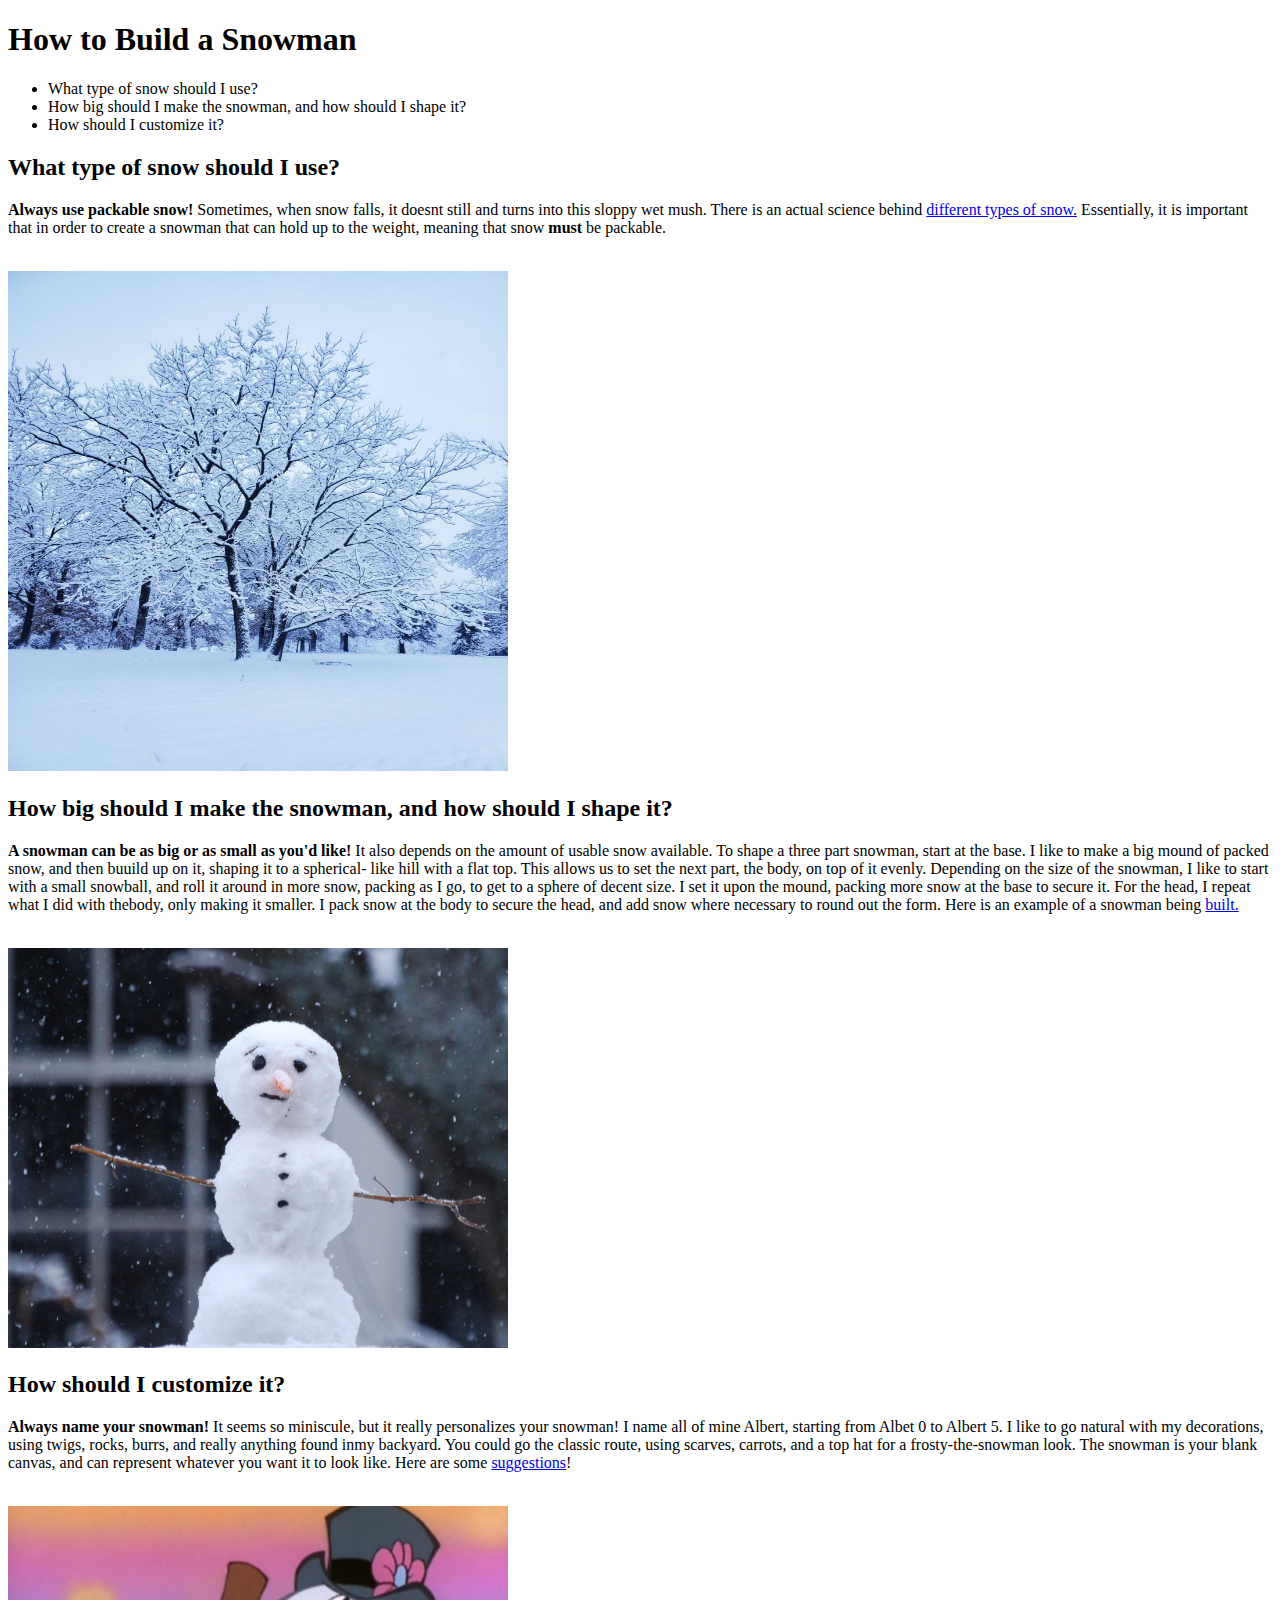
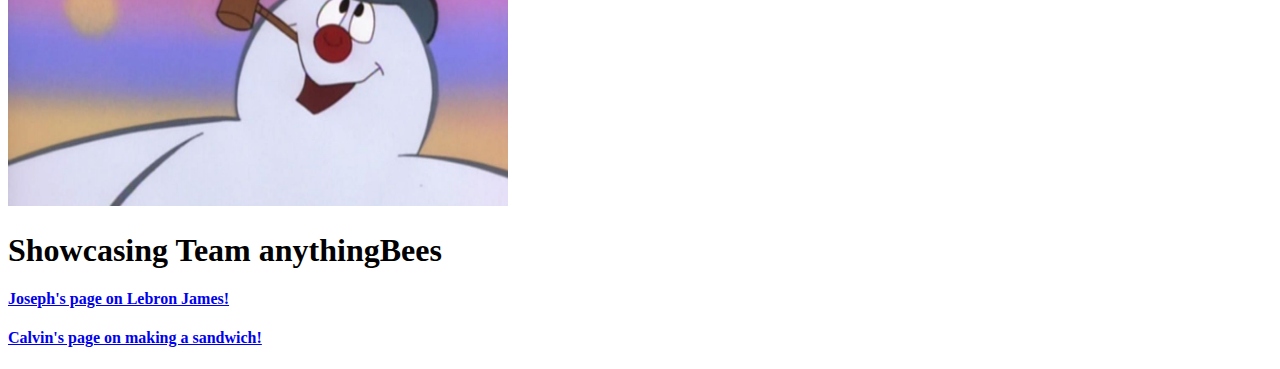
<file: index.html>
<!-- Katherine Zhao -->
<!-- IntroCS pd05 sec08 -->
<!-- HW03 -- Thank you for coming to my TED Talk/HTML/Basics- Heading tags, title tags... Snowmen!-->
<!-- 2021-02-08-->
<!DOCTYPE html>
<html>
  <head>
    <title>How to Build a Snowman</title>
    <!-- Changes the title of the site seen on the tab -->
  </head>
  <body>
    <h1>How to Build a Snowman</h1>
    <!-- Table of Contents through an unordered list, meaning bullet points instead of numbers-->
    <ul>
      <li>What type of snow should I use?</li>
      <li>How big should I make the snowman, and how should I shape it?</li>
      <li>How should I customize it?</li>
    </ul>
          <!-- First section, image tag doesnt need alt(aka caption in case it doesnt load)-->
    <h2>What type of snow should I use?</h2>
    <p><b>Always use packable snow!</b> Sometimes, when snow falls, it doesnt still and turns into this sloppy wet mush. There is an actual science behind
      <a href="https://www.kare11.com/article/weather/weather-minds/snow-types-sledding-or-snowman/89-8f0962c3-2233-4a52-9634-39f957167ad7#:~:text=It's%20warmer%20temperatures%20near%20the%20freezing%20mark%20that%20make%20wet%20snow."> different types of snow.</a>
  Essentially, it is important that in order to create a snowman that can hold up to the weight, meaning that snow <b>must</b> be packable. </p>
<br>
      <img src="snow.jpg" width = "500px" height="500px">
<br>
 <!-- Second section, bold tag used within another tag, like paragraph.  -->
<h2>How big should I make the snowman, and how should I shape it?</h2>
<p><b>A snowman can be as big or as small as you'd like!</b> It also depends on the amount of usable snow available. To shape a three part snowman, start at the base. I like to make a big mound of packed snow, and then buuild up on it, shaping it to a spherical- like hill with a flat top.
This allows us to set the next part, the body, on top of it evenly. Depending on the size of the snowman, I like to start with a small snowball, and roll it around in more snow, packing as I go, to get to a sphere of decent size. I set it upon the mound, packing more snow at the base to secure it.
 For the head, I repeat what I did with thebody, only making it smaller. I pack snow at the body to secure the head, and add snow where necessary to round out the form.  Here is an example of a snowman being <a href="https://www.youtube.com/watch?v=3wOPaLD1VrA">built.</a></p>
 <br>
 <img src="snowman.jpg" width="500px" height="400px">

 <br>
 <!-- Third Section-->
 <h2>How should I customize it?</h2>
 <p><b>Always name your snowman!</b> It seems so miniscule, but it really personalizes your snowman! I name all of mine Albert, starting from Albet 0 to Albert 5. I like to go natural with my decorations, using twigs, rocks, burrs, and really anything found inmy backyard. You could go the
classic route, using scarves, carrots, and a top hat for a frosty-the-snowman look. The snowman is your blank canvas, and can represent whatever you want it to look like. Here are some <a href="https://www.pennlive.com/midstate/2011/01/how_to_build_a_better_snowman.html">suggestions</a>!</p>
<br>
<img src="frosty.jpg" width="500px" height="300px">
<br>
<!-- Showcasing teamates websites -->
    <h1>Showcasing Team anythingBees</h1>
    <h4><a href="https://josephothman.github.io/web/">Joseph's page on Lebron James!</a></h4>
    <h4><a href="https://calvinliu1.github.io/web/">Calvin's page on making a sandwich!</a></h4>

  </body>
</html>
</file>
